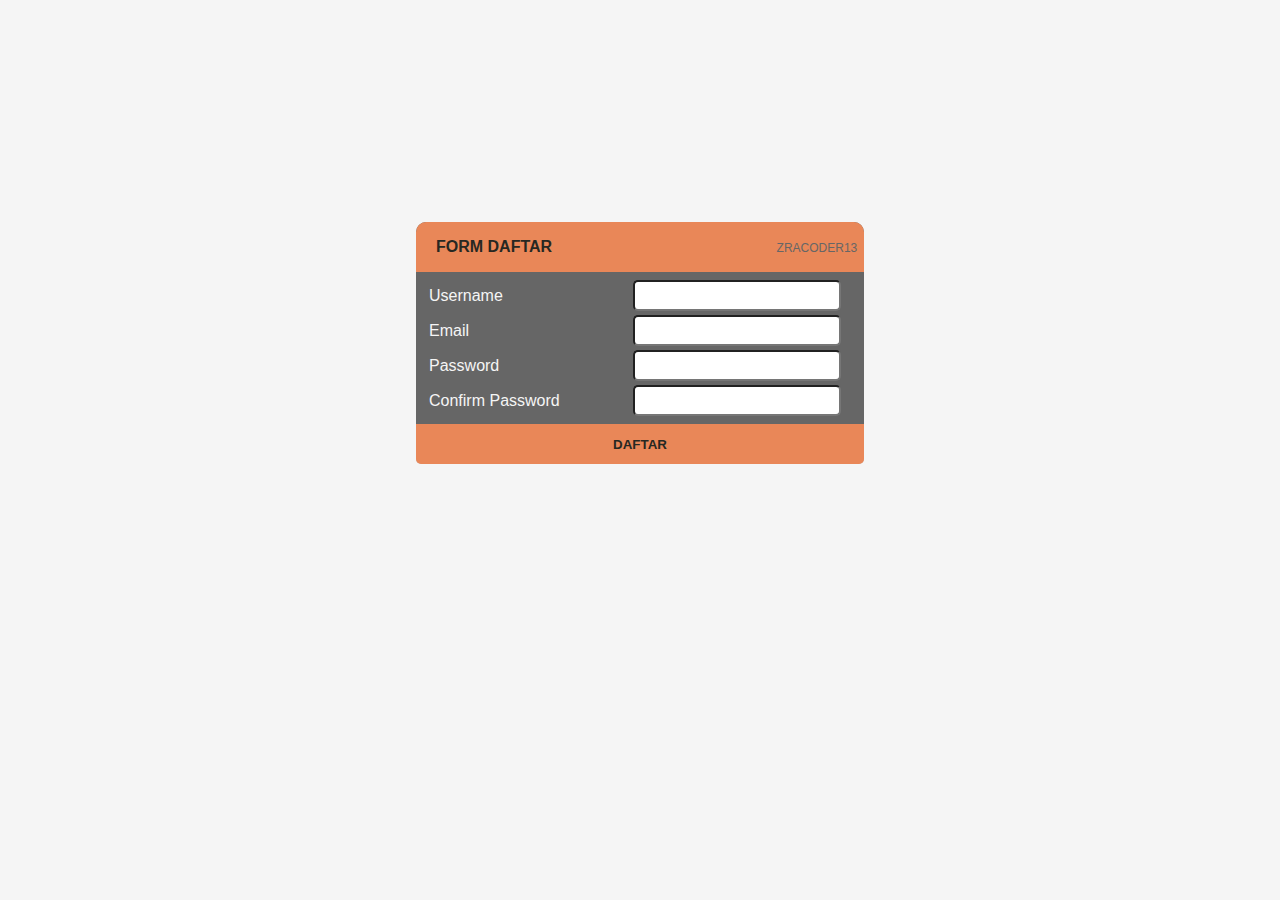
<file: accounts/coba-test.html>
<!DOCTYPE html>
<html> 
<head>
<title>Tutorial Membuat Verifikasi 2 Password | ZRACODER13 </title>
<meta charset="UTF-8">
<meta name="viewports" content="width=device-width intial-scale=1">
<style>
    body {
 background-color: #f5f5f5;
 font-family: sans-serif;
}

.body {
 width: 70%;
 margin: 0 auto;
 padding: 0px;
 }

.content {
  margin: 222px auto ;
 width:50%;
 height: 25%;
 background-color: #666;
 border-radius: 10px;
}

.header {
 
 padding: 0px;
 width: 100%;
 border-radius: 10px 10px 0px 0px;
 background-color:#E98758;
}

.header p {
 padding: 0px 20px;
 font-weight: bold;
 display: inline-block;
 color:#272822;
}

.header a {
 margin-left: 200px;
 text-decoration: none;
 font-size: 12px;
 color: #666;
}

.header a:hover {
 color: #000;
 transition: 1s;
 font-weight: bold;
}

table {
 padding: 5px 10px;
 color: #f5f5f5;
}

input {
 border-radius: 5px;
 height: 25px;
 width: 200px;
}

input:focus {
 height: 30px
 width:210px;
}

.pesan-confirm {

}

.footer-table {
 background-color: silver;
 border-radius: 0px 0px 5px 5px;
 display: inline-block;
 width: 100%;
 height: 40px;

}

.footer-table input {
  margin: 0 auto;
 height: 40px; 
 width: 100%;
 border-radius: 0 0 5px 5px;
 border:none;
 font-family: Arial;
 background-color: #E98758;
 color: #272822;
 font-weight: bold;
}

.footer-table input:hover {
 background-color: #666;
 color: #E98758;
 transition: 1s;
 border:none;
}
</style>
</head>

<body class="body">
 <div class="content">
  <div class="header">
   <p>FORM DAFTAR</p>
   <a href="#">ZRACODER13</a>
  </div>
   <div class="body-form">
    <form action="bla.php" method="post" name="validasi_form" onsubmit="return validasi_input(this)">
     <table>
      <tr>
       <td width="200">Username</td>
       <td><input type="text" id="username" name="username"/></td>
      </tr>
      <tr>
       <td>Email</td>
       <td><input type="text" name="email" id="email"></td>
      </tr>
      <tr>
       <td>Password</td>
       <td><input type="Password"  onchange="checkPass()" id="password_1" name="password_1"></td>
      </tr>
      <tr>
       <td>Confirm Password</td>
       <td><input type="Password"  onchange="checkPass()"  id="password_2" name="password_2">
        <span id="pesan" class="pesan-confirm"></span>
       </td>
      </tr>
     </table>
      <div class="footer-table">
       <table>
        <input type="submit" name="daftar_process" value="DAFTAR"/>
       </table>
      </div>
    </form>
   </div>
 </div>











 <script>
     //validasi inputan form ketika kosong atau belum memenuhi suatu peraturan tertentu
 function validasi_input(form){
  var minchar = 8; //membuat minimal char dari inputan username
  pola_email=/^[a-zA-Z0-9._-]+@[a-zA-Z0-9.-]+.[a-zA-Z]{2,4}$/;
 //membuat pattern inputan email
  
    //validasi dimulai
    if (form.username.value=="") {
     alert("Username Harus Diisi!");
     form.username.focus();
     return (false);

    } else if (form.username.value.length <= minchar) {
     alert("Username Harus Lebih dari 8 Karakter!");
     form.username.focus();
     return (false);
    }else if (form.email.value=="") {
     alert("Email Harus Diisi!");
     form.username.focus();
     return (false);
   } else if (!pola_email.test(form.email.value)){
   alert ('Penulisan Email tidak benar');
   form.email.focus();
   return (false);
   } else if (form.password_1.value==""){
    alert("Password Tidak Boleh kosong!");
    form.password.focus();
    return (false);
   } else if (form.password_2.value==""){
    alert("Password Tidak Boleh kosong!");
    form.password_ulangi.focus();
    return (false);
   } else {
     return (true);
  }
}
 
 //membuat validasi password 1 dan password 2 (pencocokan)
 function checkPass() {

    //mengambil object dan dimasukan ke variabel 
    var pass_1 = document.getElementById('password_1');
    var pass_2 = document.getElementById('password_2');
    //mengambil object dan dimasukan ke variabel 
    var message = document.getElementById('pesan');
    //inisialisasi warna didalam variabel
    var warnabenar = "#66cc66";
    var warnasalah = "#ff6666";
    //membandingkan 2 variabel
    if(pass_1.value == pass_2.value){
        //ketika password benar 
        //ubah menjadi warna jelek
        //memeberi peringatanya bahwa benar
        document.validasi_form.daftar_process.disabled=false;
        pass_2.style.backgroundColor = warnabenar;
        message.style.color = warnabenar;
        message.innerHTML = ""
    }else{
        //ini ketika password tidak cocok
        //ubah menjadi warna jelek
        //memeberi peringatanya bahwa salah dengan tanda seru
        document.validasi_form.daftar_process.disabled = true;
        alert("Password tidak Cocok!");
        pass_2.style.backgroundColor = warnasalah;
        message.style.color = warnasalah;
        message.innerHTML = "!"
    }
}

 </script>
</body>
</html>
</file>
